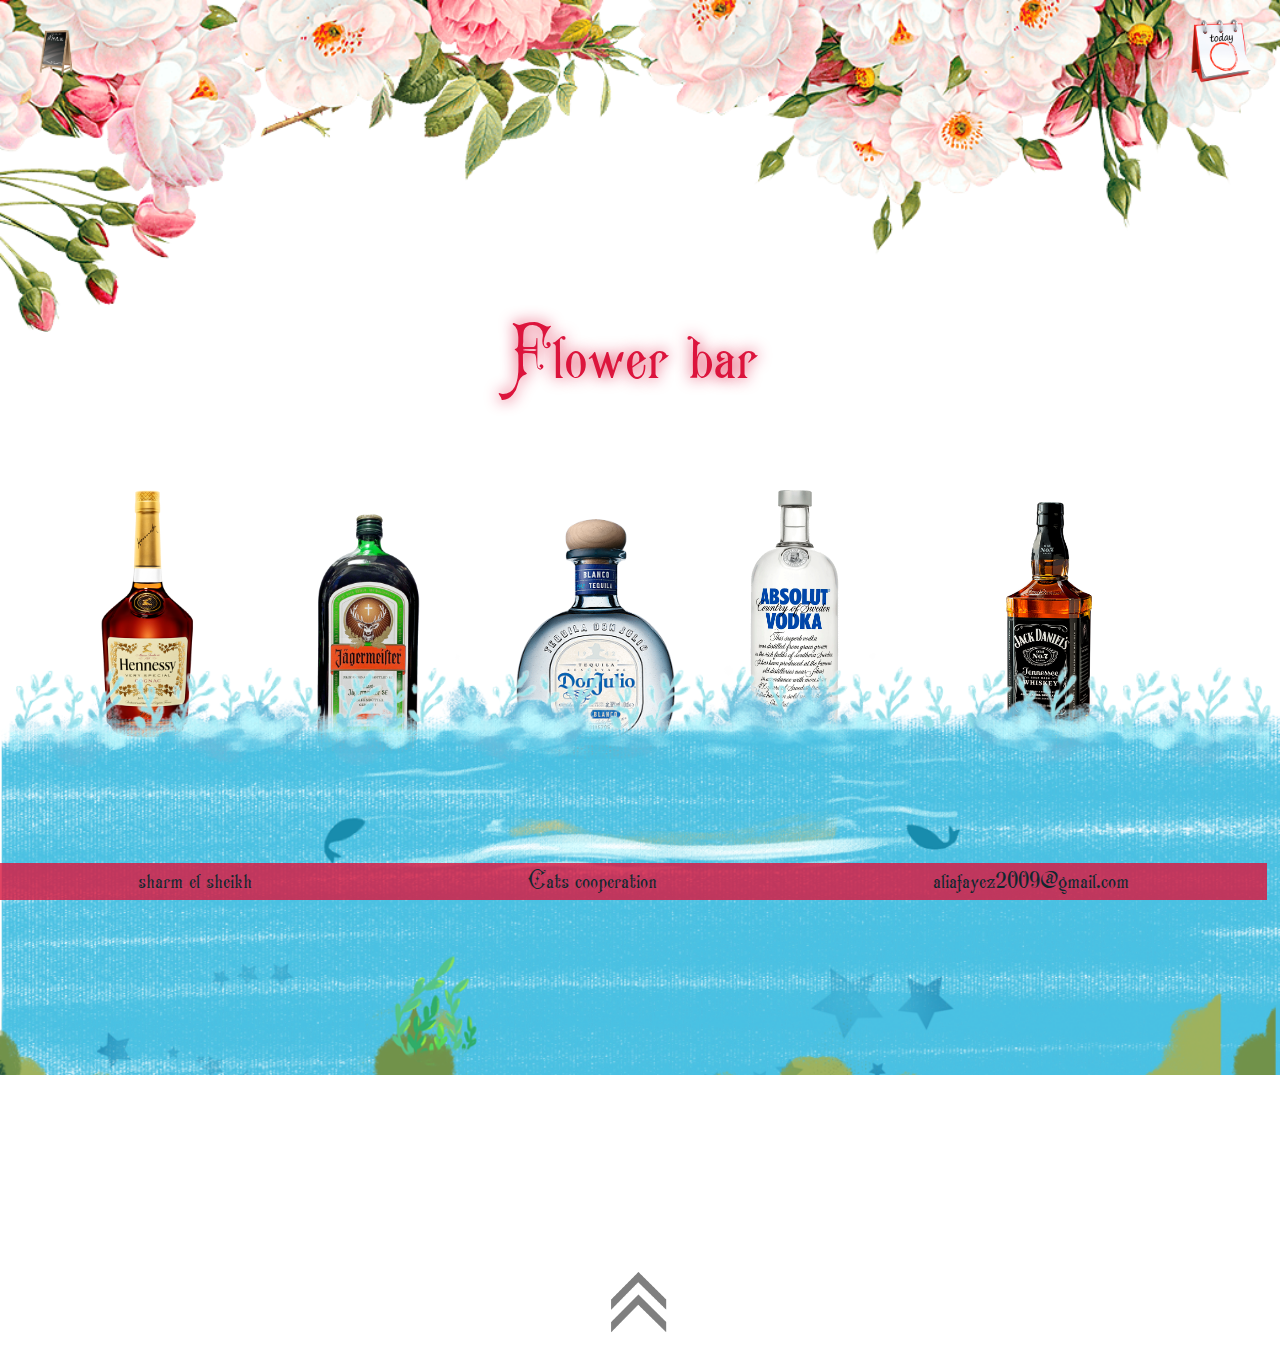
<file: html/index.html>
<!DOCTYPE html>
<html lang="en">
<head>
    <meta charset="UTF-8">
    <title>bar</title>
    <link rel="stylesheet" href="../css/menu.css">
    <link rel="stylesheet" href="../css/index.css">
    <script src="../javascript/index.js" defer></script>
</head>
<body>
   <div class="homebutton" onclick="window.location.href='menu.html'">
        <img src="../pictures/menuicon.png" alt="" class="home">
    </div>
    <div class="eventbtn" onclick="window.location.href='special_event.html'">
        <img src="../pictures/specialevent_btn.png" alt="" class="home">
    </div>
    <div class="conthidetext">
        <img src="../decorations/topflowers.png" alt="" class="topflowers">
    </div>
    <div class="barname">Flower bar</div>
    <div class="watercontainer">
        <img src="../decorations/river.png" alt="" class="water">
    </div>
    <div class="bottles">
       <span>
        <img src="../decorations/bottle1.png" alt="" class="bottle one">
        </span>
        <span>
        <img src="../decorations/bottle2.png" alt="" class="bottle two">
        </span>
        <span>
        <img src="../decorations/bottle3.png" alt="" class="bottle three">
        </span>
        <span>
        <img src="../decorations/bottle4.png" alt="" class="bottle four">
        </span>
        <span>
        <img src="../decorations/bottle5.png" alt="" class="bottle five">
        </span>
    </div>
    <div class="containerup">
        <img src="../decorations/arrow.png" onclick="clickup()" alt="" class="up">
    </div>
    <footer class="footer">
        <span class="info">sharm el sheikh</span>
        <span class="info">Cats cooperation</span>
        <span class="info">aliafayez2009@gmail.com</span>
    </footer>
</body>
</html>
</file>
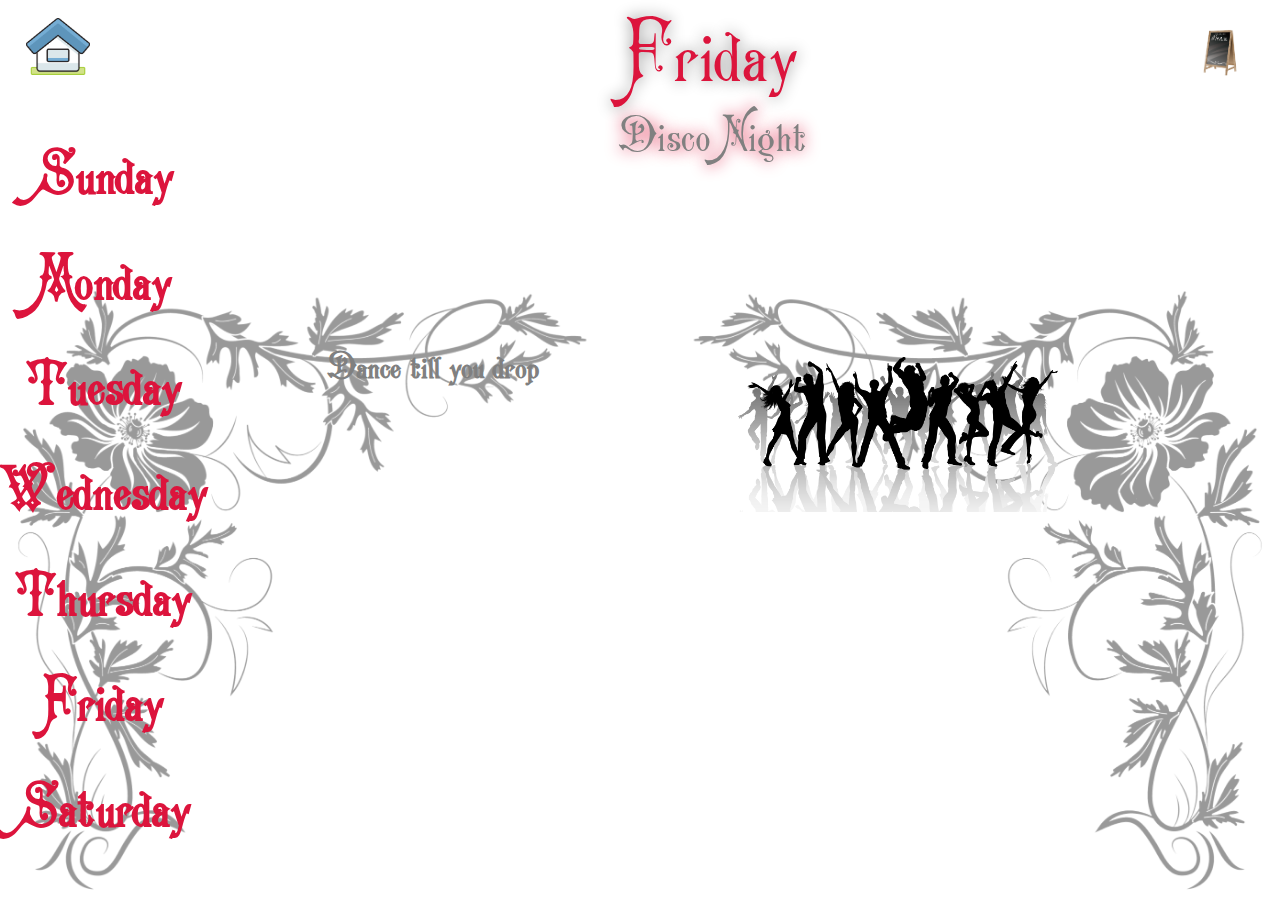
<file: html/special_event.html>
<!DOCTYPE html>
<html lang="en">
<head>
    <meta charset="UTF-8">
    <title>bar</title>
    <link rel="stylesheet" href="../css/special_event.css">
    <script src="../javascript/special_event.js" defer></script>
</head>
<body>
  <img src="../decorations/decor.png" alt="" class="bg">
    <img src="../decorations/decor2.png" alt="" class="bg2">
   <div class="homebutton" onclick="window.location.href='index.html'">
        <img src="../pictures/homebtn.png" alt="" class="home">
    </div>
       <div class="menubtn" onclick="window.location.href='menu.html'">
        <img src="../pictures/menuicon.png" alt="" class="home">
    </div>
    <div class="days">
        <div onclick="changeday(0)" class="day">Sunday</div>
        <div onclick="changeday(1)" class="day">Monday</div>
        <div onclick="changeday(2)" class="day">Tuesday</div>
        <div onclick="changeday(3)" class="day">Wednesday</div>
        <div onclick="changeday(4)" class="day">Thursday</div>
        <div onclick="changeday(5)" class="day">Friday</div>
        <div onclick="changeday(6)" class="day">Saturday</div>
    </div>
    <div class="mainpart">
        <div id="cd" class="currentday"></div>
        <div id="todayevent" class="specialevent"></div>
        <div class="infoimg">
        <div id="info" class="information"></div>
        <div class="contimg">
            <img id="eventimg" src="" alt="">
        </div>
        </div>
    </div>
</body>
</html>
</file>
<file: css/menu.css>
@font-face{
    font-family:mainfont;
    src:url(../carmen.woff2);
}

*{font-family: mainfont, sans-serif;}
.titlecontainer{
    display: flex;
    justify-content: center;
}

h2{
    color: #000;
    text-shadow: 0 0 0 15px gold;
    font-size: 3vw;
}

.menucategory{
    display: flex;
    justify-content:space-evenly;
    flex-wrap: nowrap;
    border: 0.1vw solid black;
}

.menuitem{
    border: 0.1vw solid black;
    font-size: 2vw;
    width: 25vw;
    align-content: center;
    text-align: center;
    z-index: 0;
    font-weight: 900;
}

.menuitem:hover{
    color: darkblue;
}

.contentcontainer{
    display: flex;
    flex-direction: column;
    align-items: center;
    justify-content: center;
}

.drink{
    display: flex;
    justify-content: space-between;
    align-items: stretch;
    width: 60vw;
    margin-bottom: 8vh;
}

h5{
    font-size: 2vw;
    width: 12vw;
}


.ingredientscont{
    border: 0.2vw solid black;
    position: relative;
    left: -7vw;
    top: 14vh;
    padding-left: 2vw;
    padding-right: 2vw;
    width: 25vw;
    height: fit-content;
}

.ingredients{
    font-size: 1.7vw;


}

.drinkimg{
    position: relative;
    top: 10vh;
    width: 11vw;
}

.price{
    position: relative;
    top: 16vh;
    font-size: 1.7vw;
}


.homebutton{
    position: absolute;
    left: 2vw;
    top: 2vh;
    transition: 1s;
    z-index: 2;
}

.homebutton:hover{
    transform: scale(1.3);
    
}

.eventbtn{
    position: absolute;
    right: 2vw;
    top: 2vh;
    transition: 1s;
    z-index: 2;
}

.eventbtn:hover{
    transform: scale(1.3);
    
}

.home{
    width: 5vw;
}



.containerflowerright{
    margin: 0;
    padding: 0;
    position: absolute;
    display: flex;
    justify-content: flex-end;
    top: 0;
    left: 83.5vw;
    z-index: 1;
}

.rightsideflower{
    width: 15vw;
}

.leftflower{
    position: absolute;
    top: -5vh;
    left: 0;
    z-index: 1;
}

.flowerL{
    width: 20vw;
}

.centreflower{
    position: fixed;
    left: 23vw;
    top: 0vh;
    z-index: -100;
    
}

.midflower{
    width: 35vw;
    opacity: 0.5;
}
</file>
<file: css/index.css>
*{padding: 0;
margin: 0;
}
body{
    max-height: 150vh;
    height: 150vh;
    overflow: scroll;
    overflow-x: hidden;
    z-index: -3;
}

.conthidetext{
    position: absolute;
    top: 0;
    left: 0;
    
}

.topflowers{
    width: 100vw;
}

.barname{
    font-size: 6vw;
    color: crimson;
    position: absolute;
    left: 40vw;
    top: 35vh;
    text-shadow: 0 0 15px crimson;
    transform: translate3d(0, calc(var(--scrollTop)*-0.8), 0);
    z-index: -1;
}

.footer{
    position: fixed;
    bottom: 0;
    left: 0;
    width: 99vw;
    background-color: crimson;
    display: flex;
    justify-content: space-around;
    font-size: 2vw;
    opacity: 0.8;
    padding-top: 0.3vw;
    padding-bottom: 0.3vw;
    z-index: 11;
}

.info{
    
}


.watercontainer{
    margin: 0;
    padding: 0;
    position: absolute;
    bottom: -20vh;
    transform: translate3d(0, calc(var(--scrollTop)*1), 0);
    z-index: 10;
    
}

.water{
    width: 100vw;

}


.bottles{
    position: absolute;
    bottom: 15vh;
    z-index: 4;
    display: flex;
    justify-content: space-evenly;
    width: 98vw;
}

.bottle{
    height: 30vh;
    transition: 1s;
    
}

.bottle:hover{
    transform: rotate(0) scale(1.3);
}

.one{
    transform: translate3d(0, calc(var(--scrollTop)*0.5), 0) rotate(345deg);
}


.two{
    transform: translate3d(0, calc(var(--scrollTop)*0.47), 0) rotate(10deg);
}

.three{
    transform: translate3d(0, calc(var(--scrollTop)*0.42), 0) rotate(330deg);
}


.four{
    transform: translate3d(0, calc(var(--scrollTop)*0.56), 0) rotate(30deg);
}


.five{
    transform: translate3d(0, calc(var(--scrollTop)*0.59), 0) rotate(355deg);
}

.containerup{
    position: absolute;
    bottom: -50vh;
    z-index: 11;
    width: 100vw;
    align-content: center;
    display: flex;
    justify-content: center;
}

.up{
    width: 7vw;
    opacity: 0.5;00
}
</file>
<file: css/special_event.css>
@font-face{
    font-family:mainfont;
    src:url(../carmen.woff2);
}


*{font-family: mainfont, sans-serif;}

body{
    display: flex;
    
}

.days{
    display: flex;
    flex-direction: column;
    justify-content: space-around;
    height: 82vh;
    width: 15vw;
    font-size: 7vh;
    font-weight: bold;
    align-items: center;
    color: crimson;
    /*border: solid 5px crimson;*/
    margin-top: 13vh;
}

.currentday{
    width: 80vw;
    font-size: 7vw;
    text-align: center;
    color: crimson;
    text-shadow: 0 0 15px grey;
    transition: all 0.5s ease-in-out;
}

.specialevent{
    width: 80vw;
    font-size: 4vw;
    text-align: center;
    color: grey;
    text-shadow: 0 0 15px crimson;
    transition: all 0.5s ease-in-out;
}

.homebutton{
    position: absolute;
    left: 2vw;
    top: 2vh;
    transition: 1s;
    z-index: 2;
}

.menubtn{
    position: absolute;
    right: 2vw;
    top: 2vh;
    transition: 1s;
    z-index: 2;
}

.homebutton:hover{
    transform: scale(1.3);
    
}


.menubtn:hover{
    transform: scale(1.3);
    
}


.home{
    width: 5vw;
}

.day{
    transition: 1s;
}

.day:hover{
    transform: scale(1.2);
    text-shadow: 0 0 15px gold;
}

.information{
    align-self: baseline;
    font-size: 3vw;
    color: grey;
    font-weight: 900;
    margin-left: 10vw;
    margin-top: 15vh;
    width: 25vw;
    align-content: center;
    position: relative;
    bottom: 10vh;
    transition: all 0.5s ease-in-out;
}


.bg{
    position: absolute;
    width: 47vw;

    z-index: -4;
    left: 0;
    bottom: 0;
    opacity: 0.4;
}


.bg2{
    position: absolute;
    width: 47vw;

    z-index: -4;
    right: 0;
    bottom: 0;
    opacity: 0.4;
}

.contimg{

    
}

#eventimg{
    width: 25vw;
    margin-left: 7vw;
    transition: all 0.5s ease-in-out;
    
}


.infoimg{
    margin-top: 15vh;
    display: flex;
    align-items: center;
    height: 30vh;
}

.addopacity{
    opacity: 1;
}

.removeopacity{
    opacity: 0;
}
</file>
